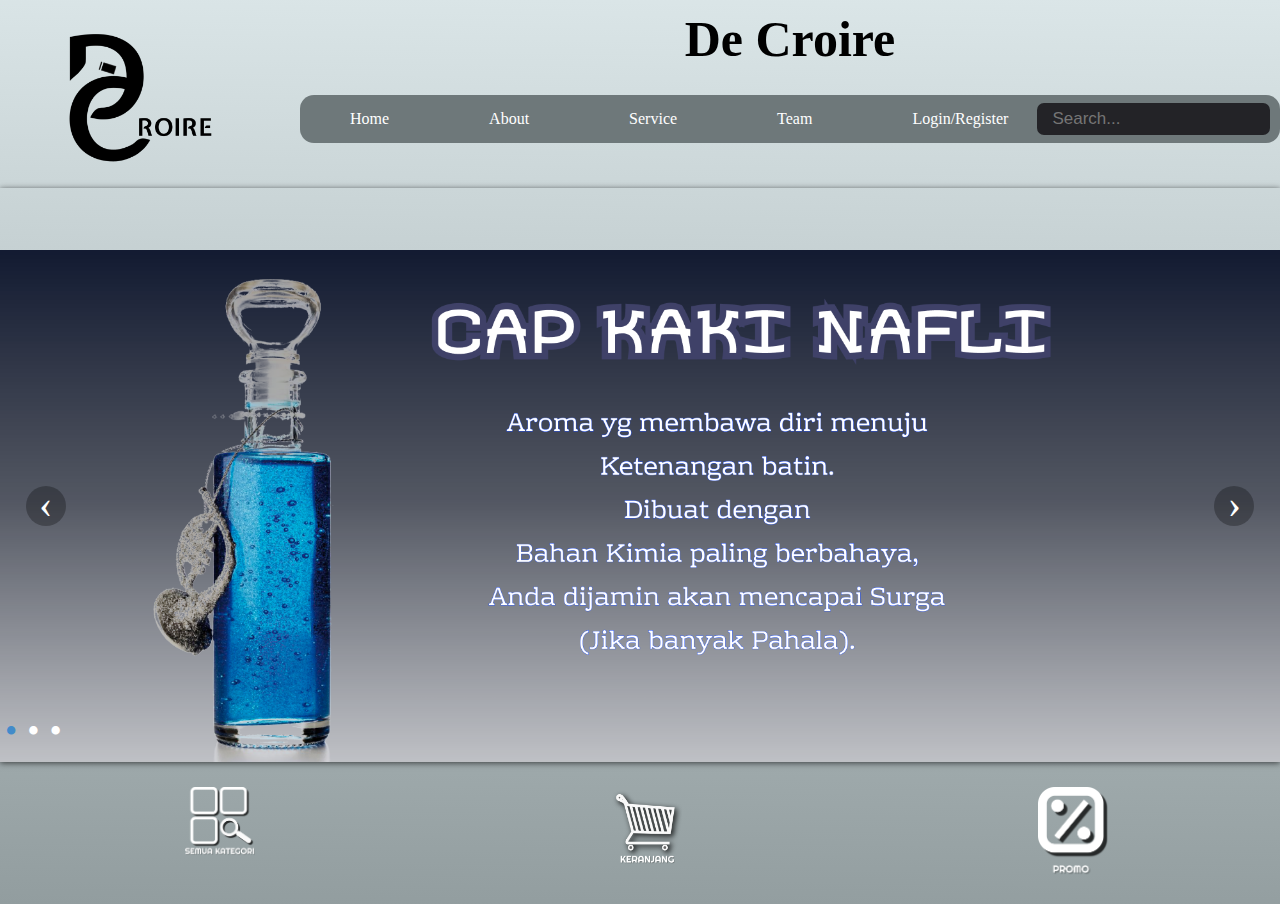
<file: index.html>
<!DOCTYPE html>
<head>
  <meta charset="UTF-8" />
  <meta http-equiv="X-UA-Compatible" content="IE=edge" />
  <meta name="viewport" content="width=device-width, initial-scale=1.0" />
  <link rel="icon" type="image/x-icon" href="" />
  <link rel="stylesheet" href="mainpage.css" />
</head>
<body>
  <div class="header">
    <a href="index.html"><img src="img/Logo.png" /></a>
    <h6>De Croire</h6>
  </div>
  <ul>
    <li><a href="index.html">Home</a></li>
    <li><a href="wip.html">About</a></li>
    <li><a href="wip.html">Service</a></li>
    <li><a href="wip.html">Team</a></li>
    <li><a href="login.html">Login/Register</a></li>
    <input type="text" placeholder="  Search..." />
  </ul>
  <div class="carousel">
    <div class="carousel-inner">
      <input
        class="carousel-open"
        type="radio"
        id="carousel-1"
        name="carousel"
        aria-hidden="true"
        hidden=""
        checked="checked"
      />
      <div class="carousel-item">
        <img src="img/slide1.png" />
      </div>
      <input
        class="carousel-open"
        type="radio"
        id="carousel-2"
        name="carousel"
        aria-hidden="true"
        hidden=""
      />
      <div class="carousel-item">
        <img src="img/slide2.png" />
      </div>
      <input
        class="carousel-open"
        type="radio"
        id="carousel-3"
        name="carousel"
        aria-hidden="true"
        hidden=""
      />
      <div class="carousel-item">
        <img src="img/slide3.png" />
      </div>
      <label for="carousel-3" class="carousel-control prev control-1">‹</label>
      <label for="carousel-2" class="carousel-control next control-1">›</label>
      <label for="carousel-1" class="carousel-control prev control-2">‹</label>
      <label for="carousel-3" class="carousel-control next control-2">›</label>
      <label for="carousel-2" class="carousel-control prev control-3">‹</label>
      <label for="carousel-1" class="carousel-control next control-3">›</label>
      <ol class="carousel-indicators">
        <li>
          <label for="carousel-1" class="carousel-bullet">•</label>
        </li>
        <li>
          <label for="carousel-2" class="carousel-bullet">•</label>
        </li>
        <li>
          <label for="carousel-3" class="carousel-bullet">•</label>
        </li>
      </ol>
    </div>
  </div>
  <div class="click">
      <div class="asw"><a href="wip.html"><img src="img/category.png" alt="category" /></a></div>
      <div class="asw"><a href="wip.html"><img src="img/cart.png" alt="cart" /></a></div>
      <div class="asw"><a href="wip.html"><img src="img/discount.png" alt="discount" /></a></div>
  </div>
</body>
</file>
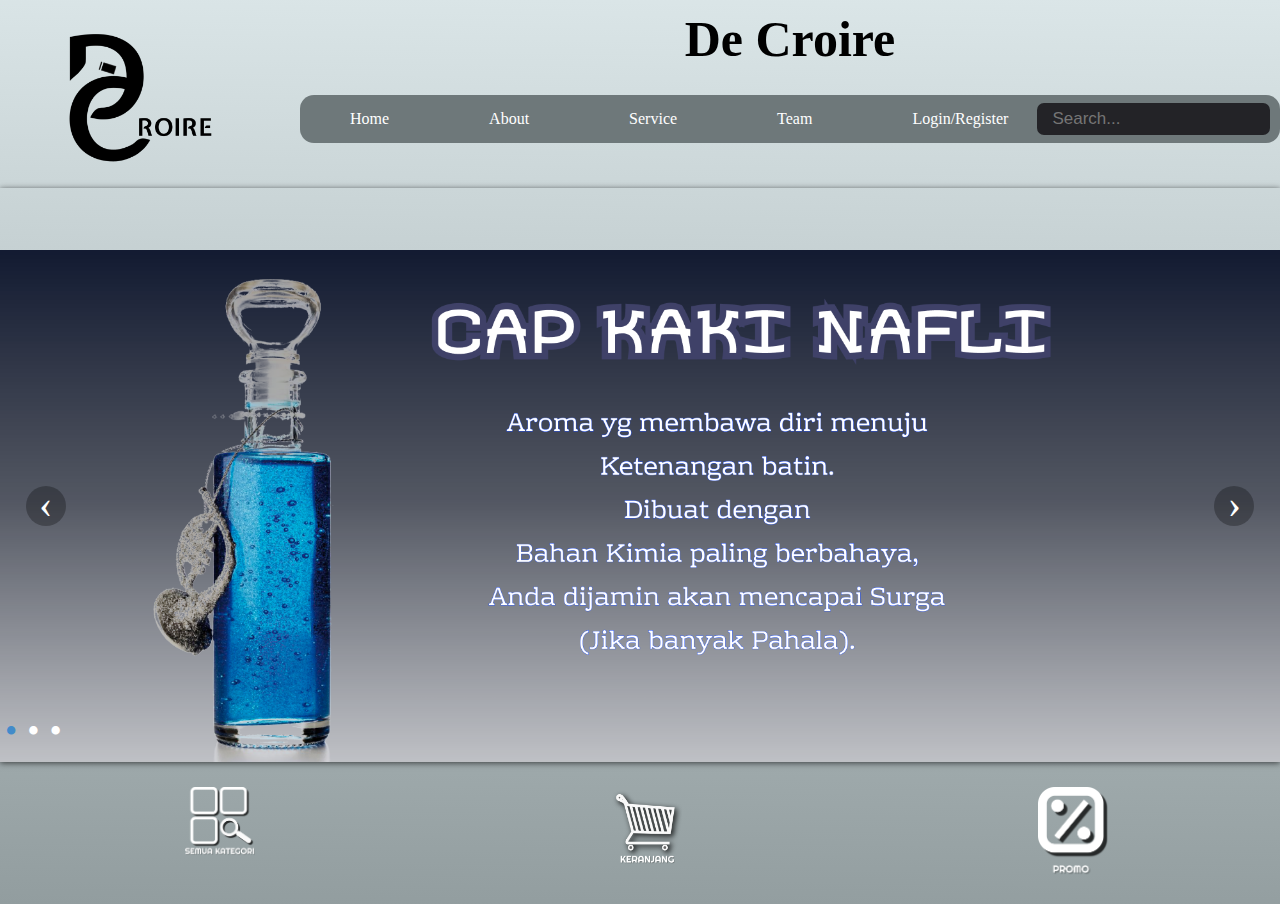
<file: D'e Croire Project/index.html>
<!DOCTYPE html>
<head>
  <meta charset="UTF-8" />
  <meta http-equiv="X-UA-Compatible" content="IE=edge" />
  <meta name="viewport" content="width={screenWidth}" />
  <link rel="icon" type="image/x-icon" href="" />
  <link rel="stylesheet" href="mainpage.css" />
</head>
<body>
  <div class="header">
    <a href="index.html"><img src="img/Logo.png" /></a>
    <h6>De Croire</h6>
  </div>
  <ul>
    <li><a href="index.html">Home</a></li>
    <li><a href="wip.html">About</a></li>
    <li><a href="wip.html">Service</a></li>
    <li><a href="wip.html">Team</a></li>
    <li><a href="login.html">Login/Register</a></li>
    <input type="text" placeholder="  Search..." />
  </ul>
  <div class="carousel">
    <div class="carousel-inner">
      <input
        class="carousel-open"
        type="radio"
        id="carousel-1"
        name="carousel"
        aria-hidden="true"
        hidden=""
        checked="checked"
      />
      <div class="carousel-item">
        <img src="img/slide1.png" />
      </div>
      <input
        class="carousel-open"
        type="radio"
        id="carousel-2"
        name="carousel"
        aria-hidden="true"
        hidden=""
      />
      <div class="carousel-item">
        <img src="img/slide2.png" />
      </div>
      <input
        class="carousel-open"
        type="radio"
        id="carousel-3"
        name="carousel"
        aria-hidden="true"
        hidden=""
      />
      <div class="carousel-item">
        <img src="img/slide3.png" />
      </div>
      <label for="carousel-3" class="carousel-control prev control-1">‹</label>
      <label for="carousel-2" class="carousel-control next control-1">›</label>
      <label for="carousel-1" class="carousel-control prev control-2">‹</label>
      <label for="carousel-3" class="carousel-control next control-2">›</label>
      <label for="carousel-2" class="carousel-control prev control-3">‹</label>
      <label for="carousel-1" class="carousel-control next control-3">›</label>
      <ol class="carousel-indicators">
        <li>
          <label for="carousel-1" class="carousel-bullet">•</label>
        </li>
        <li>
          <label for="carousel-2" class="carousel-bullet">•</label>
        </li>
        <li>
          <label for="carousel-3" class="carousel-bullet">•</label>
        </li>
      </ol>
    </div>
  </div>
  <div class="click">
      <div class="asw"><a href="wip.html"><img src="img/category.png" alt="category" /></a></div>
      <div class="asw"><a href="wip.html"><img src="img/cart.png" alt="cart" /></a></div>
      <div class="asw"><a href="wip.html"><img src="img/discount.png" alt="discount" /></a></div>
  </div>
</body>
</file>
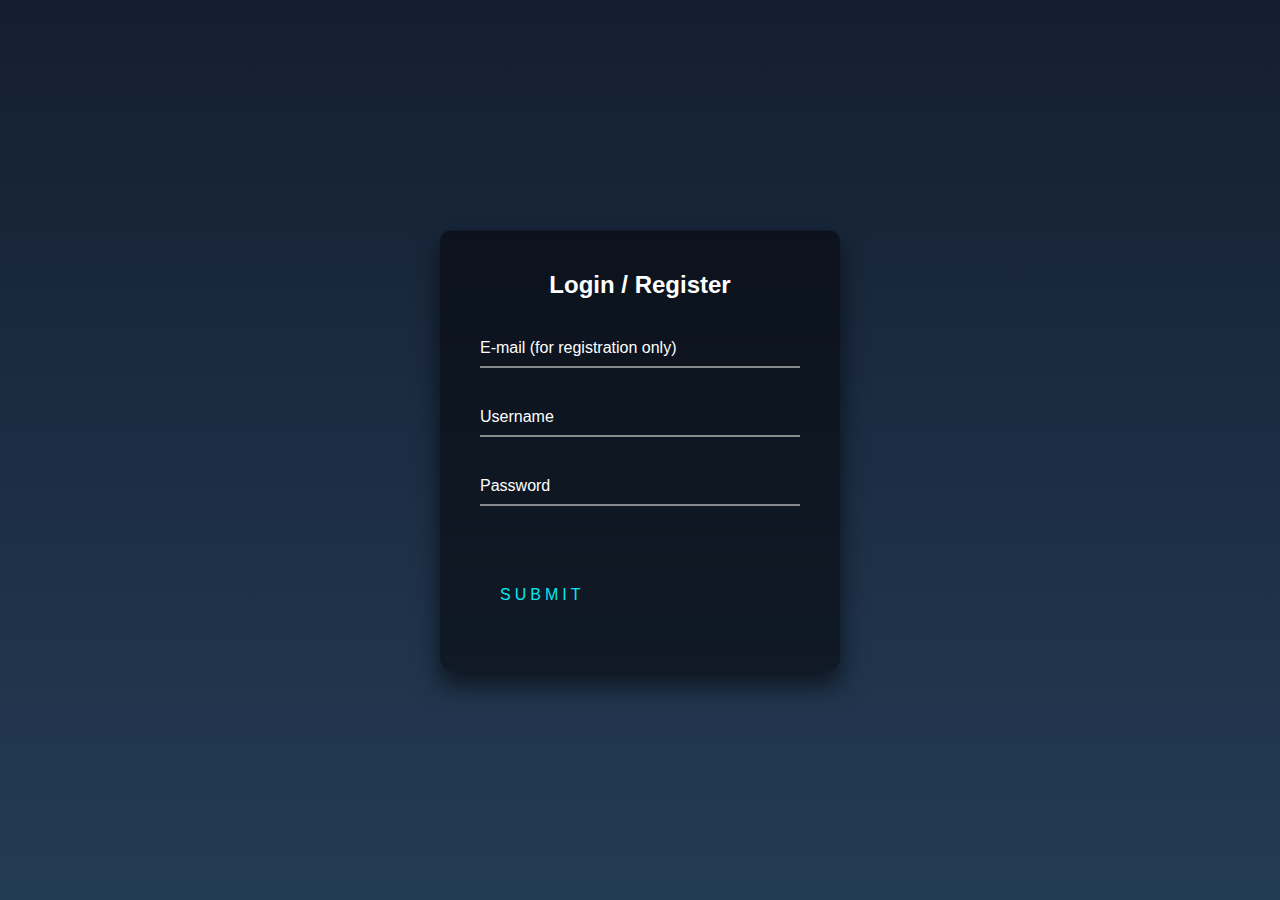
<file: login.html>
<html>
<head>
    <meta charset="UTF-8" />
    <meta http-equiv="X-UA-Compatible" content="IE=edge" />
    <meta name="viewport" content="width=device-width, initial-scale=1.0" />
    <link rel="icon" type="image/x-icon" href="" />
    <link rel="stylesheet" href="login.css" />
</head>
<body>
    <div class="login-box">
        <h2>Login / Register</h2>
        <form>
          <div class="user-box">
            <input type="text" name="" required="">
            <label>E-mail (for registration only)</label>
          </div>
          <div class="user-box">
            <input type="text" name="" required="">
            <label>Username</label>
          </div>
          <div class="user-box">
            <input type="password" name="" required="">
            <label>Password</label>
          </div>
          <a href="#">
            <span></span>
            <span></span>
            <span></span>
            <span></span>
            Submit
          </a>
        </form>
      </div>
</body>
</html>
</file>
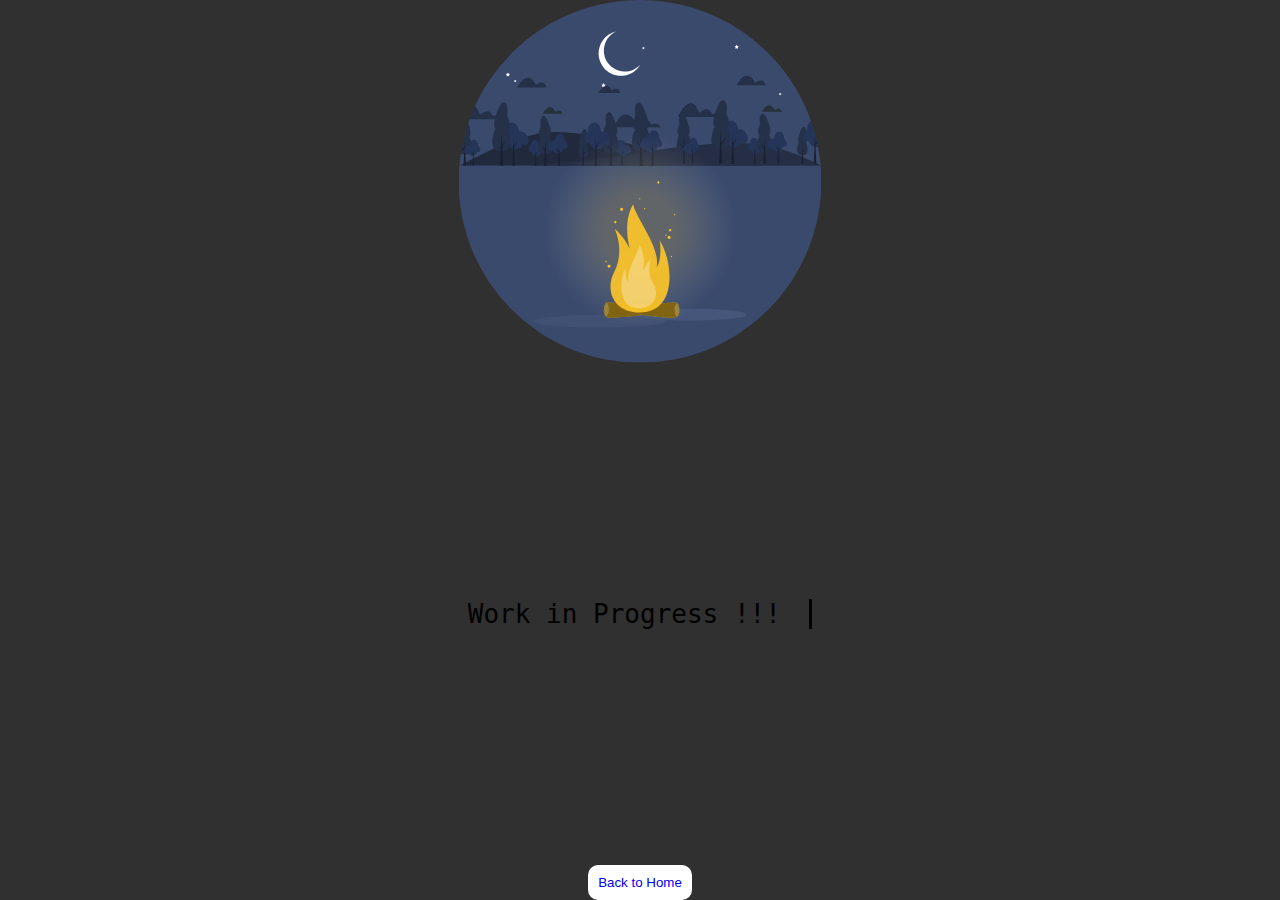
<file: wip.html>
<!DOCTYPE html>
<head>
  <meta charset="UTF-8" />
  <meta http-equiv="X-UA-Compatible" content="IE=edge" />
  <meta name="viewport" content="width=device-width, initial-scale=1.0" />
  <link rel="icon" type="image/x-icon" href="" />
  <link rel="stylesheet" href="data.css" />
</head>
<body>
    <svg
      width="650"
      height="650"
      viewBox="0 0 650 650"
      fill="none"
      xmlns="http://www.w3.org/2000/svg"
    >
      <g id="Mask group">
        <mask
          id="mask0_11_2760"
          style="mask-type: alpha"
          maskUnits="userSpaceOnUse"
          x="0"
          y="0"
          width="650"
          height="650"
        >
          <rect id="mask" width="650" height="650" rx="325" fill="#3A4A6D" />
        </mask>
        <g mask="url(#mask0_11_2760)">
          <g id="background">
            <rect id="background_2" width="650" height="650" fill="#3A4A6D" />
          </g>
          <g id="Shadow">
            <path
              id="Vector"
              d="M251.964 587.023C317.784 587.023 371.141 582.005 371.141 575.813C371.141 569.622 317.784 564.603 251.964 564.603C186.145 564.603 132.787 569.622 132.787 575.813C132.787 582.005 186.145 587.023 251.964 587.023Z"
              fill="#415173"
            />
            <path
              id="Vector_2"
              d="M415.489 574.231C471.158 574.231 516.286 569.574 516.286 563.83C516.286 558.086 471.158 553.429 415.489 553.429C359.821 553.429 314.693 558.086 314.693 563.83C314.693 569.574 359.821 574.231 415.489 574.231Z"
              fill="#45567A"
            />
          </g>
          <g id="Meteor">
            <path
              id="meteor1"
              d="M643 131.277L731.846 111.338"
              stroke="url(#paint0_linear_11_2760)"
              stroke-width="0.6"
              stroke-linecap="round"
            />
            <path
              id="meteor2"
              d="M546.21 56.5839L635.056 36.644"
              stroke="url(#paint1_linear_11_2760)"
              stroke-width="0.6"
              stroke-linecap="round"
            />
          </g>
          <g id="background-complete">
            <path
              id="Vector_3"
              d="M2.28723 296.737C2.28723 296.737 106.665 236.737 171.389 236.737C249.123 236.737 324.703 263.477 353.294 272.303C428.557 295.494 574.288 296.737 574.288 296.737H2.28723Z"
              fill="#21293D"
            />
            <path
              id="Vector_4"
              d="M650 297.143C650 297.143 580.79 256.286 502.612 256.286C448.031 256.286 369.708 264.742 295.95 278.614C267.853 283.885 121.643 297.143 121.643 297.143H650Z"
              fill="#252E45"
            />
            <path
              id="Vector_5"
              d="M329.231 240.963L330.433 243.394L333.126 243.781L331.179 245.673L331.635 248.353L329.231 247.082L326.842 248.353L327.298 245.673L325.35 243.781L328.03 243.394L329.231 240.963Z"
              fill="white"
            />
            <path
              id="Vector_6"
              d="M498.266 80.1215L499.468 82.5524L502.147 82.9391L500.2 84.8314L500.67 87.5109L498.266 86.2402L495.863 87.5109L496.319 84.8314L494.385 82.9391L497.065 82.5524L498.266 80.1215Z"
              fill="white"
            />
            <path
              id="Vector_7"
              d="M259.579 148.823L260.781 151.254L263.474 151.654L261.527 153.547L261.983 156.212L259.579 154.955L257.19 156.212L257.646 153.547L255.698 151.654L258.392 151.254L259.579 148.823Z"
              fill="white"
            />
            <path
              id="Vector_8"
              d="M88.3646 129.762L89.5663 132.193L92.2458 132.594L90.2983 134.486L90.7679 137.152L88.3646 135.895L85.9613 137.152L86.4171 134.486L84.4834 132.594L87.163 132.193L88.3646 129.762Z"
              fill="white"
            />
            <path
              id="Vector_9"
              d="M0.547596 52.0001L1.29345 53.5056L2.9509 53.7404L1.74925 54.9144L2.0393 56.5719L0.547596 55.7846L-0.930299 56.5719L-0.654061 54.9144L-1.85571 53.7404L-0.184449 53.5056L0.547596 52.0001Z"
              fill="white"
            />
            <path
              id="Vector_10"
              d="M101.39 142.801L102.136 144.293L103.793 144.541L102.592 145.715L102.882 147.359L101.39 146.585L99.9122 147.359L100.188 145.715L98.9868 144.541L100.658 144.293L101.39 142.801Z"
              fill="white"
            />
            <path
              id="Vector_11"
              d="M425.932 192.11L426.678 193.615L428.336 193.85L427.134 195.024L427.41 196.668L425.932 195.894L424.454 196.668L424.731 195.024L423.529 193.85L425.186 193.615L425.932 192.11Z"
              fill="white"
            />
            <path
              id="Vector_12"
              d="M331.096 83.8093L331.828 85.3148L333.485 85.5496L332.297 86.7236L332.574 88.3811L331.096 87.5938L329.604 88.3811L329.894 86.7236L328.692 85.5496L330.35 85.3148L331.096 83.8093Z"
              fill="white"
            />
            <path
              id="Vector_13"
              d="M576.096 166.088L576.828 167.594L578.499 167.842L577.297 169.002L577.574 170.66L576.096 169.873L574.604 170.66L574.894 169.002L573.692 167.842L575.35 167.594L576.096 166.088Z"
              fill="white"
            />
            <path
              id="Vector_14"
              d="M325.849 115.729C322.529 121.523 317.817 126.398 312.139 129.913C306.461 133.428 299.997 135.473 293.33 135.862C286.663 136.251 280.005 134.973 273.957 132.142C267.909 129.311 262.661 125.018 258.689 119.649C254.717 114.281 252.146 108.007 251.208 101.396C250.27 94.7841 250.994 88.0429 253.316 81.7816C255.637 75.5203 259.483 69.9364 264.505 65.5348C269.527 61.1331 275.567 58.0526 282.079 56.5718C277.006 58.9095 272.519 62.3483 268.943 66.6381C265.367 70.9279 262.791 75.9608 261.405 81.3708C260.018 86.7809 259.854 92.432 260.925 97.9132C261.997 103.394 264.276 108.568 267.598 113.058C270.92 117.547 275.201 121.24 280.129 123.868C285.057 126.495 290.509 127.991 296.088 128.247C301.667 128.503 307.233 127.512 312.381 125.347C317.53 123.181 322.13 119.896 325.849 115.729V115.729Z"
              fill="white"
            />
            <g id="trees-2">
              <path
                id="Vector_15"
                d="M362.892 228.002H278.278C278.278 228.002 286.67 205.092 299.578 205.092C312.485 205.092 316.54 220.902 316.54 220.902C316.54 220.902 325.251 212.315 332.404 212.315C339.557 212.315 345.78 223.665 345.78 223.665C345.78 223.665 355.881 217.565 362.892 228.002Z"
                fill="#253049"
              />
              <path
                id="Vector_16"
                d="M289.008 166.724H249.471C249.471 166.724 258.324 153.923 265.265 153.923C272.205 153.923 274.286 162.457 274.286 162.457C274.286 162.457 279.199 158.473 283.749 159.19C288.299 159.907 289.008 166.724 289.008 166.724Z"
                fill="#253049"
              />
              <path
                id="Vector_17"
                d="M77.0919 213.564H0.0731201C0.0731201 213.564 10.6256 190.006 21.904 188.537C33.1823 187.067 38.5825 206.03 38.5825 206.03C38.5825 206.03 45.8595 199.328 51.5872 199.328C57.3149 199.328 61.7236 208.181 61.7236 208.181C61.7236 208.181 73.1701 202.108 77.0919 213.564Z"
                fill="#253049"
              />
              <path
                id="Vector_18"
                d="M156.979 156.605H104.961C104.961 156.605 113.893 139.537 123.551 139.289C133.21 139.041 138.344 152.205 138.344 152.205C138.344 152.205 153.465 140.086 156.979 156.605Z"
                fill="#253049"
              />
              <path
                id="Vector_19"
                d="M185.979 203.826H150.86C150.86 203.826 156.898 192.317 163.44 192.149C169.982 191.981 173.426 200.86 173.426 200.86C173.426 200.86 183.606 192.662 185.979 203.826Z"
                fill="#263238"
              />
              <path
                id="Vector_20"
                d="M143.982 260.368C143.982 260.368 148.931 258.411 152.835 265.237C156.845 272.239 151.799 276.843 147.807 274.089C147.807 274.089 144.664 280.676 138.387 279.1C132.111 277.524 131.101 272.505 131.101 272.505C131.101 272.505 125.542 272.894 125.383 268.734C125.223 264.573 129.313 260.899 129.313 260.899C129.313 260.899 129.561 250.55 136.307 250.639C143.053 250.727 143.982 260.368 143.982 260.368Z"
                fill="#253559"
              />
              <path
                id="Vector_21"
                d="M139.362 297.036L137.981 266.238L136.538 297.036H139.362Z"
                fill="#1A2132"
              />
              <path
                id="Vector_22"
                d="M138.387 277.817L142.725 269.177L137.679 276.462L138.387 277.817Z"
                fill="#1A2132"
              />
              <path
                id="Vector_23"
                d="M298.915 260.368C298.915 260.368 303.855 258.411 307.768 265.237C311.787 272.239 306.741 276.843 302.748 274.089C302.748 274.089 299.597 280.676 293.329 279.1C287.061 277.524 286.043 272.505 286.043 272.505C286.043 272.505 280.475 272.894 280.324 268.734C280.174 264.573 284.255 260.899 284.255 260.899C284.255 260.899 284.503 250.55 291.248 250.639C297.994 250.727 298.915 260.368 298.915 260.368Z"
                fill="#253559"
              />
              <path
                id="Vector_24"
                d="M294.295 297.036L292.914 266.238L291.471 297.036H294.295Z"
                fill="#1A2132"
              />
              <path
                id="Vector_25"
                d="M293.32 277.817L297.658 269.177L292.612 276.462L293.32 277.817Z"
                fill="#1A2132"
              />
              <path
                id="Vector_26"
                d="M146.752 245.575C146.752 245.575 132.827 276.506 155.561 276.56C178.295 276.613 163.599 244.548 163.599 244.548C163.599 244.548 168.858 242.238 162.776 224.966C156.694 207.694 153.923 207.694 151.427 207.694C148.222 207.694 145.23 215.157 147.407 226.639C147.407 226.639 139.396 240.936 146.752 245.575Z"
                fill="#253049"
              />
              <path
                id="Vector_27"
                d="M157.552 297.054L155.419 250.444L153.17 297.054H157.552Z"
                fill="#1A2132"
              />
              <path
                id="Vector_28"
                d="M156.289 269.982L148.038 260.324L154.51 271.257L156.289 269.982Z"
                fill="#1A2132"
              />
              <path
                id="Vector_29"
                d="M263.714 241.715C263.714 241.715 248.744 274.966 273.187 274.993C297.629 275.019 281.827 240.6 281.827 240.6C281.827 240.6 287.484 238.112 280.942 219.548C274.4 200.984 271.469 200.957 268.743 200.957C265.299 200.957 262.085 208.987 264.423 221.319C264.423 221.345 255.844 236.722 263.714 241.715Z"
                fill="#253049"
              />
              <path
                id="Vector_30"
                d="M275.332 297.054L273.03 246.938L270.622 297.054H275.332Z"
                fill="#1A2132"
              />
              <path
                id="Vector_31"
                d="M273.967 267.954L265.097 257.561L272.046 269.318L273.967 267.954Z"
                fill="#1A2132"
              />
              <path
                id="Vector_32"
                d="M2.35817 245.575C2.35817 245.575 -11.5672 276.506 11.2109 276.56C33.989 276.613 19.2049 244.548 19.2049 244.548C19.2049 244.548 24.4634 242.238 18.3816 224.966C12.2998 207.694 9.52888 207.694 7.03241 207.694C3.82773 207.694 0.835507 215.157 3.01328 226.639C3.01328 226.639 -4.99844 240.936 2.35817 245.575Z"
                fill="#253049"
              />
              <path
                id="Vector_33"
                d="M13.1674 297.054L11.0251 250.444L8.77649 297.054H13.1674Z"
                fill="#1A2132"
              />
              <path
                id="Vector_34"
                d="M11.8916 269.982L3.64087 260.324L10.1034 271.257L11.8916 269.982Z"
                fill="#1A2132"
              />
              <path
                id="Vector_35"
                d="M315.972 231.729C315.972 231.729 298.266 270.974 327.144 271.009C356.021 271.044 337.342 230.384 337.342 230.384C337.342 230.384 344.026 227.454 336.297 205.543C328.569 183.633 325.116 183.624 321.903 183.624C317.831 183.624 314.042 193.096 316.795 207.659C316.795 207.685 306.623 225.842 315.972 231.729Z"
                fill="#253049"
              />
              <path
                id="Vector_36"
                d="M329.678 297.054L326.96 237.891L324.118 297.045L329.678 297.054Z"
                fill="#1A2132"
              />
              <path
                id="Vector_37"
                d="M328.068 262.696L317.595 250.435L325.801 264.316L328.068 262.696Z"
                fill="#1A2132"
              />
              <path
                id="Vector_38"
                d="M108.501 235.943C108.501 235.943 116.734 232.685 123.249 244.061C129.933 255.72 121.532 263.387 114.875 258.81C114.875 258.81 109.643 269.77 99.1966 267.149C88.7503 264.529 87.0595 256.163 87.0595 256.163C87.0595 256.163 77.7906 256.809 77.5339 249.886C77.2772 242.963 84.1026 236.829 84.1026 236.829C84.1026 236.829 84.5187 219.592 95.744 219.734C106.969 219.876 108.501 235.943 108.501 235.943Z"
                fill="#253559"
              />
              <path
                id="Vector_39"
                d="M100.79 297.027L98.4973 245.725L96.0894 297.018L100.79 297.027Z"
                fill="#1A2132"
              />
              <path
                id="Vector_40"
                d="M99.1791 265.007L106.403 250.621L97.9928 262.758L99.1791 265.007Z"
                fill="#1A2132"
              />
              <path
                id="Vector_41"
                d="M20.2225 260.368C20.2225 260.368 15.2827 258.411 11.3698 265.237C7.35946 272.239 12.4055 276.843 16.3981 274.089C16.3981 274.089 19.5408 280.676 25.8086 279.1C32.0763 277.524 33.0943 272.505 33.0943 272.505C33.0943 272.505 38.6627 272.894 38.8132 268.734C38.9637 264.573 34.8826 260.899 34.8826 260.899C34.8826 260.899 34.6347 250.55 27.8978 250.639C21.1609 250.727 20.2225 260.368 20.2225 260.368Z"
                fill="#253559"
              />
              <path
                id="Vector_42"
                d="M24.8508 297.036L26.223 266.238L27.6749 297.036H24.8508Z"
                fill="#1A2132"
              />
              <path
                id="Vector_43"
                d="M25.8172 277.817L21.4882 269.177L26.5342 276.462L25.8172 277.817Z"
                fill="#1A2132"
              />
              <path
                id="Vector_44"
                d="M339.424 246.929C339.424 246.929 332.67 244.274 327.323 253.587C321.843 263.148 328.739 269.442 334.192 265.679C334.192 265.679 338.486 274.674 347.056 272.523C355.625 270.371 357.006 263.519 357.006 263.519C357.006 263.519 364.61 264.042 364.823 258.367C365.035 252.693 359.458 247.655 359.458 247.655C359.458 247.655 359.122 233.491 349.906 233.641C340.69 233.792 339.424 246.929 339.424 246.929Z"
                fill="#253559"
              />
              <path
                id="Vector_45"
                d="M345.747 297.027L347.633 254.959L349.598 297.027H345.747Z"
                fill="#1A2132"
              />
              <path
                id="Vector_46"
                d="M347.075 270.77L341.144 258.969L348.04 268.928L347.075 270.77Z"
                fill="#1A2132"
              />
              <path
                id="Vector_47"
                d="M87.7143 231.464C87.7143 231.464 105.42 270.717 76.5333 270.743C47.6468 270.77 66.3438 230.154 66.3438 230.154C66.3438 230.154 59.66 227.223 67.3795 205.304C75.0991 183.385 78.5694 183.385 81.7829 183.385C85.8463 183.385 89.6442 192.857 86.8821 207.42C86.8821 207.42 97.0539 225.577 87.7143 231.464Z"
                fill="#253049"
              />
              <path
                id="Vector_48"
                d="M74.0032 296.788L76.721 237.634L79.5716 296.788H74.0032Z"
                fill="#1A2132"
              />
              <path
                id="Vector_49"
                d="M75.6217 262.439L86.0856 250.178L77.8792 264.051L75.6217 262.439Z"
                fill="#1A2132"
              />
              <path
                id="Vector_50"
                d="M229.756 259.005C229.756 259.005 239.99 281.862 223.205 281.845C206.421 281.827 217.327 258.217 217.327 258.217C217.327 258.217 213.441 256.499 217.965 243.76C222.488 231.021 224.498 231.03 226.375 231.03C228.738 231.03 230.934 236.554 229.305 245.017C229.287 245.017 235.201 255.596 229.756 259.005Z"
                fill="#253049"
              />
              <path
                id="Vector_51"
                d="M221.7 296.991L223.356 262.581L224.941 297L221.7 296.991Z"
                fill="#1A2132"
              />
              <path
                id="Vector_52"
                d="M222.682 277.011L228.79 269.894L223.992 277.95L222.682 277.011Z"
                fill="#1A2132"
              />
              <path
                id="Vector_53"
                d="M172.56 251.701C172.56 251.701 166.487 249.302 161.671 257.694C156.74 266.308 162.946 271.965 167.868 268.583C167.868 268.583 171.737 276.684 179.448 274.78C187.158 272.877 188.398 266.68 188.398 266.68C188.398 266.68 195.241 267.158 195.436 262.041C195.63 256.924 190.602 252.401 190.602 252.401C190.602 252.401 190.292 239.67 182.006 239.777C173.72 239.883 172.56 251.701 172.56 251.701Z"
                fill="#253559"
              />
              <path
                id="Vector_54"
                d="M178.25 296.815L179.949 258.934L181.729 296.806L178.25 296.815Z"
                fill="#1A2132"
              />
              <path
                id="Vector_55"
                d="M179.428 273.125L174.116 262.546L180.472 271.487L179.428 273.125Z"
                fill="#1A2132"
              />
              <path
                id="Vector_56"
                d="M255.891 235.943C255.891 235.943 264.124 232.685 270.64 244.061C277.324 255.72 268.923 263.387 262.265 258.81C262.265 258.81 257.033 269.77 246.587 267.149C236.141 264.529 234.45 256.163 234.45 256.163C234.45 256.163 225.181 256.809 224.924 249.886C224.668 242.963 231.467 236.829 231.467 236.829C231.467 236.829 231.883 219.592 243.108 219.734C254.333 219.876 255.891 235.943 255.891 235.943Z"
                fill="#253559"
              />
              <path
                id="Vector_57"
                d="M248.189 297.027L245.888 245.725L243.489 297.018L248.189 297.027Z"
                fill="#1A2132"
              />
              <path
                id="Vector_58"
                d="M246.57 265.007L253.794 250.621L245.383 262.758L246.57 265.007Z"
                fill="#1A2132"
              />
            </g>
            <g id="tees-1">
              <path
                id="Vector_59"
                d="M681.792 163.01H642.256C642.256 163.01 651.109 150.208 658.049 150.208C664.99 150.208 667.07 158.743 667.07 158.743C667.07 158.743 671.983 154.759 676.534 155.476C681.084 156.193 681.792 163.01 681.792 163.01Z"
                fill="#253049"
              />
              <path
                id="Vector_60"
                d="M469.876 209.849H392.858C392.858 209.849 403.41 186.292 414.689 184.823C425.967 183.353 431.367 202.316 431.367 202.316C431.367 202.316 438.644 195.614 444.372 195.614C450.099 195.614 454.508 204.467 454.508 204.467C454.508 204.467 465.955 198.394 469.876 209.849Z"
                fill="#253049"
              />
              <path
                id="Vector_61"
                d="M549.764 152.891H497.745C497.745 152.891 506.678 135.823 516.336 135.575C525.994 135.327 531.129 148.491 531.129 148.491C531.129 148.491 546.249 136.372 549.764 152.891Z"
                fill="#253049"
              />
              <path
                id="Vector_62"
                d="M578.767 200.111H543.648C543.648 200.111 549.686 188.603 556.228 188.434C562.77 188.266 566.214 197.146 566.214 197.146C566.214 197.146 576.395 188.948 578.767 200.111Z"
                fill="#263238"
              />
              <path
                id="Vector_63"
                d="M536.767 256.654C536.767 256.654 541.715 254.697 545.619 261.523C549.63 268.525 544.584 273.129 540.591 270.375C540.591 270.375 537.448 276.962 531.172 275.386C524.895 273.81 523.886 268.791 523.886 268.791C523.886 268.791 518.326 269.18 518.167 265.019C518.008 260.859 522.098 257.185 522.098 257.185C522.098 257.185 522.346 246.836 529.091 246.924C535.837 247.013 536.767 256.654 536.767 256.654Z"
                fill="#253559"
              />
              <path
                id="Vector_64"
                d="M532.15 293.322L530.769 262.523L529.326 293.322H532.15Z"
                fill="#1A2132"
              />
              <path
                id="Vector_65"
                d="M531.175 274.102L535.513 265.462L530.467 272.748L531.175 274.102Z"
                fill="#1A2132"
              />
              <path
                id="Vector_66"
                d="M539.537 241.861C539.537 241.861 525.612 272.792 548.345 272.845C571.079 272.898 556.384 240.834 556.384 240.834C556.384 240.834 561.642 238.523 555.56 221.252C549.479 203.98 546.708 203.98 544.211 203.98C541.006 203.98 538.014 211.443 540.192 222.925C540.192 222.925 532.18 237.222 539.537 241.861Z"
                fill="#253049"
              />
              <path
                id="Vector_67"
                d="M550.337 293.339L548.203 246.73L545.955 293.339H550.337Z"
                fill="#1A2132"
              />
              <path
                id="Vector_68"
                d="M549.074 266.267L540.823 256.609L547.294 267.542L549.074 266.267Z"
                fill="#1A2132"
              />
              <path
                id="Vector_69"
                d="M656.499 238.001C656.499 238.001 641.529 271.252 665.971 271.278C690.414 271.305 674.611 236.886 674.611 236.886C674.611 236.886 680.268 234.398 673.726 215.834C667.184 197.27 664.254 197.243 661.527 197.243C658.083 197.243 654.87 205.272 657.207 217.604C657.207 217.631 648.629 233.008 656.499 238.001Z"
                fill="#253049"
              />
              <path
                id="Vector_70"
                d="M395.143 241.861C395.143 241.861 381.218 272.792 403.996 272.845C426.774 272.898 411.99 240.834 411.99 240.834C411.99 240.834 417.248 238.523 411.166 221.252C405.084 203.98 402.314 203.98 399.817 203.98C396.612 203.98 393.62 211.443 395.798 222.925C395.798 222.925 387.786 237.222 395.143 241.861Z"
                fill="#253049"
              />
              <path
                id="Vector_71"
                d="M405.952 293.339L403.81 246.73L401.561 293.339H405.952Z"
                fill="#1A2132"
              />
              <path
                id="Vector_72"
                d="M404.676 266.267L396.425 256.609L402.888 267.542L404.676 266.267Z"
                fill="#1A2132"
              />
              <path
                id="Vector_73"
                d="M501.285 232.229C501.285 232.229 509.518 228.971 516.034 240.347C522.718 252.006 514.317 259.672 507.659 255.096C507.659 255.096 502.427 266.055 491.981 263.435C481.535 260.814 479.844 252.449 479.844 252.449C479.844 252.449 470.575 253.095 470.318 246.172C470.062 239.249 476.887 233.114 476.887 233.114C476.887 233.114 477.303 215.878 488.529 216.02C499.754 216.161 501.285 232.229 501.285 232.229Z"
                fill="#253559"
              />
              <path
                id="Vector_74"
                d="M493.575 293.313L491.282 242.011L488.874 293.304L493.575 293.313Z"
                fill="#1A2132"
              />
              <path
                id="Vector_75"
                d="M491.964 261.292L499.187 246.907L490.777 259.044L491.964 261.292Z"
                fill="#1A2132"
              />
              <path
                id="Vector_76"
                d="M413.007 256.654C413.007 256.654 408.067 254.697 404.154 261.523C400.144 268.525 405.19 273.129 409.183 270.375C409.183 270.375 412.325 276.962 418.593 275.386C424.861 273.81 425.879 268.791 425.879 268.791C425.879 268.791 431.447 269.18 431.598 265.019C431.748 260.859 427.667 257.185 427.667 257.185C427.667 257.185 427.419 246.836 420.682 246.924C413.945 247.013 413.007 256.654 413.007 256.654Z"
                fill="#253559"
              />
              <path
                id="Vector_77"
                d="M417.639 293.322L419.011 262.523L420.463 293.322H417.639Z"
                fill="#1A2132"
              />
              <path
                id="Vector_78"
                d="M418.602 274.102L414.273 265.462L419.319 272.748L418.602 274.102Z"
                fill="#1A2132"
              />
              <path
                id="Vector_79"
                d="M480.499 227.75C480.499 227.75 498.204 267.003 469.318 267.029C440.431 267.056 459.128 226.439 459.128 226.439C459.128 226.439 452.444 223.509 460.164 201.59C467.884 179.67 471.354 179.67 474.567 179.67C478.631 179.67 482.429 189.143 479.667 203.705C479.667 203.705 489.838 221.862 480.499 227.75Z"
                fill="#253049"
              />
              <path
                id="Vector_80"
                d="M466.788 293.074L469.506 233.92L472.356 293.074H466.788Z"
                fill="#1A2132"
              />
              <path
                id="Vector_81"
                d="M468.406 258.725L478.87 246.464L470.664 260.336L468.406 258.725Z"
                fill="#1A2132"
              />
              <path
                id="Vector_82"
                d="M622.545 255.29C622.545 255.29 632.778 278.148 615.994 278.13C599.209 278.113 610.115 254.502 610.115 254.502C610.115 254.502 606.229 252.785 610.753 240.046C615.277 227.307 617.286 227.316 619.163 227.316C621.527 227.316 623.722 232.84 622.093 241.303C622.075 241.303 627.989 251.882 622.545 255.29Z"
                fill="#253049"
              />
              <path
                id="Vector_83"
                d="M614.485 293.277L616.14 258.867L617.725 293.286L614.485 293.277Z"
                fill="#1A2132"
              />
              <path
                id="Vector_84"
                d="M615.466 273.297L621.575 266.179L616.776 274.235L615.466 273.297Z"
                fill="#1A2132"
              />
              <path
                id="Vector_85"
                d="M565.348 247.987C565.348 247.987 559.275 245.588 554.459 253.98C549.528 262.594 555.734 268.251 560.656 264.869C560.656 264.869 564.525 272.969 572.236 271.066C579.946 269.163 581.186 262.966 581.186 262.966C581.186 262.966 588.029 263.444 588.224 258.327C588.418 253.21 583.39 248.686 583.39 248.686C583.39 248.686 583.08 235.956 574.794 236.062C566.508 236.169 565.348 247.987 565.348 247.987Z"
                fill="#253559"
              />
              <path
                id="Vector_86"
                d="M571.034 293.1L572.734 255.219L574.513 293.091L571.034 293.1Z"
                fill="#1A2132"
              />
              <path
                id="Vector_87"
                d="M572.212 269.41L566.9 258.831L573.257 267.772L572.212 269.41Z"
                fill="#1A2132"
              />
              <path
                id="Vector_88"
                d="M648.672 232.229C648.672 232.229 656.905 228.971 663.421 240.347C670.105 252.006 661.703 259.672 655.046 255.096C655.046 255.096 649.814 266.055 639.368 263.435C628.922 260.814 627.231 252.449 627.231 252.449C627.231 252.449 617.962 253.095 617.705 246.172C617.449 239.249 624.247 233.114 624.247 233.114C624.247 233.114 624.664 215.878 635.889 216.02C647.114 216.161 648.672 232.229 648.672 232.229Z"
                fill="#253559"
              />
              <path
                id="Vector_89"
                d="M640.978 293.313L638.676 242.011L636.277 293.304L640.978 293.313Z"
                fill="#1A2132"
              />
              <path
                id="Vector_90"
                d="M639.351 261.292L646.574 246.907L638.164 259.044L639.351 261.292Z"
                fill="#1A2132"
              />
            </g>
          </g>
          <g id="Bonfire">
            <path
              id="Vector_91"
              opacity="0.2"
              d="M324.999 603.571C430.643 603.571 516.285 517.93 516.285 412.285C516.285 306.641 430.643 221 324.999 221C219.355 221 133.714 306.641 133.714 412.285C133.714 517.93 219.355 603.571 324.999 603.571Z"
              fill="url(#paint2_radial_11_2760)"
            />
            <path
              id="Vector_92"
              d="M332.464 549.095C332.464 549.095 268.253 539.696 264.494 542.17C260.734 544.643 257.073 563.343 264.494 567.894C271.914 572.445 330.98 564.233 330.98 564.233C332.96 562.282 334.193 559.699 334.464 556.933C334.736 554.167 334.028 551.393 332.464 549.095V549.095Z"
              fill="#FFC727"
            />
            <path
              id="Vector_93"
              opacity="0.49"
              d="M332.464 549.095C332.464 549.095 268.253 539.696 264.494 542.17C260.734 544.643 257.073 563.343 264.494 567.894C271.914 572.445 330.98 564.233 330.98 564.233C332.96 562.282 334.193 559.699 334.464 556.933C334.736 554.167 334.028 551.393 332.464 549.095V549.095Z"
              fill="black"
            />
            <path
              id="Vector_94"
              opacity="0.2"
              d="M264.791 542.96C266.671 542.465 269.837 548.896 269.144 556.02C268.451 563.143 265.879 567.398 264.791 567.299C263.702 567.2 260.141 563.143 260.734 554.338C261.229 548.005 263.109 543.257 264.791 542.96Z"
              fill="white"
            />
            <g id="Group" opacity="0.2">
              <path
                id="Vector_95"
                opacity="0.2"
                d="M271.519 544.741C275.209 544.493 278.911 544.493 282.6 544.741L288.141 545.236L290.911 545.73C291.778 546.022 292.673 546.221 293.582 546.324C297.152 546.92 300.752 547.317 304.366 547.511L315.447 548.501C311.756 548.696 308.058 548.696 304.366 548.501C300.625 548.532 296.886 548.268 293.186 547.709C292.272 547.584 291.375 547.351 290.515 547.017L287.844 546.522L282.501 545.73L271.519 544.741Z"
                fill="black"
              />
              <path
                id="Vector_96"
                opacity="0.2"
                d="M278.741 548.6L286.558 549.886C289.13 550.381 291.702 550.974 294.176 551.271C296.746 551.42 299.323 551.42 301.893 551.271H309.709C307.17 551.95 304.593 552.479 301.992 552.854C299.329 553.154 296.641 553.154 293.978 552.854C291.371 552.423 288.793 551.829 286.261 551.073C283.696 550.44 281.182 549.613 278.741 548.6V548.6Z"
                fill="black"
              />
              <path
                id="Vector_97"
                opacity="0.2"
                d="M310.304 554.141C313.677 551.646 317.694 550.17 321.879 549.886C324.014 549.756 326.149 550.129 328.113 550.974C329.199 551.375 330.181 552.018 330.982 552.854C331.411 553.313 331.747 553.851 331.971 554.437C332.026 554.665 332.026 554.902 331.971 555.13C331.971 555.13 331.971 555.13 331.971 555.13C331.822 555.427 331.621 555.695 331.377 555.921C329.812 557.545 327.765 558.62 325.54 558.988C324.438 559.282 323.278 559.282 322.176 558.988L319.01 558.494C318.12 557.801 317.13 557.307 316.636 556.02C316.54 555.837 316.491 555.633 316.491 555.427C316.491 555.22 316.54 555.017 316.636 554.833C316.711 554.669 316.821 554.522 316.957 554.402C317.094 554.283 317.254 554.194 317.427 554.141H319.01C320.06 553.99 321.126 553.99 322.176 554.141C323.203 554.212 324.193 554.553 325.045 555.13C323.152 554.489 321.101 554.489 319.208 555.13H317.823C317.823 555.13 317.823 555.13 317.823 555.724C317.823 556.317 319.01 556.911 319.802 557.307C320.655 557.754 321.55 558.118 322.473 558.395C323.347 558.64 324.271 558.64 325.144 558.395C326.982 557.984 328.663 557.057 329.992 555.724C329.842 555.398 329.641 555.097 329.399 554.833C328.768 554.141 327.991 553.6 327.123 553.25C325.368 552.507 323.488 552.104 321.583 552.063C319.576 552.033 317.575 552.3 315.646 552.854C313.832 553.131 312.045 553.562 310.304 554.141V554.141Z"
                fill="black"
              />
              <path
                id="Vector_98"
                opacity="0.2"
                d="M331.673 560.373C329.17 561.686 326.459 562.556 323.659 562.946C322.245 563.094 320.819 563.094 319.405 562.946C317.952 562.735 316.526 562.37 315.15 561.857C312.574 560.858 310.091 559.633 307.73 558.197C305.293 556.955 302.696 556.056 300.013 555.525C302.831 555.322 305.656 555.833 308.225 557.009C310.896 557.999 313.271 559.285 315.744 560.176C318.236 561.127 320.895 561.564 323.56 561.461C326.295 561.38 329.014 561.016 331.673 560.373V560.373Z"
                fill="black"
              />
              <path
                id="Vector_99"
                opacity="0.2"
                d="M269.54 565.815H279.434C282.729 566.022 286.033 566.022 289.328 565.815C292.591 565.229 295.912 565.03 299.222 565.222C302.487 565.222 305.751 565.816 309.115 566.31H299.222C295.905 566.341 292.596 566.639 289.328 567.201C286.041 567.581 282.721 567.581 279.434 567.201C276.111 566.936 272.808 566.474 269.54 565.815V565.815Z"
                fill="black"
              />
              <path
                id="Vector_100"
                opacity="0.2"
                d="M313.665 563.738L305.453 561.759L301.298 560.967C299.99 560.721 298.648 560.721 297.34 560.967L289.03 562.649L284.775 563.144C283.301 563.386 281.797 563.386 280.323 563.144C278.913 562.84 277.525 562.444 276.168 561.957C274.697 561.452 273.348 560.643 272.21 559.582C271.954 559.183 271.754 558.75 271.617 558.296C271.418 557.787 271.418 557.222 271.617 556.713C272.076 555.934 272.822 555.366 273.694 555.13C275.092 554.628 276.563 554.36 278.048 554.338C279.497 554.24 280.951 554.24 282.401 554.338C283.88 554.514 285.3 555.021 286.556 555.823C286.76 555.935 286.937 556.09 287.073 556.278C287.21 556.466 287.304 556.682 287.348 556.911C287.348 557.603 286.655 557.801 286.358 557.999H284.281C282.866 558.146 281.441 558.146 280.026 557.999L284.182 557.504C285.369 557.504 287.546 556.614 286.062 556.02C284.875 555.383 283.55 555.043 282.203 555.031C280.855 554.882 279.495 554.882 278.146 555.031C276.8 555.132 275.471 555.398 274.189 555.823C273.694 555.823 273.2 556.416 273.101 556.713C272.98 556.869 272.915 557.06 272.915 557.257C272.915 557.454 272.98 557.645 273.101 557.801C274.048 558.623 275.162 559.231 276.366 559.582C277.656 560.069 278.978 560.466 280.323 560.77C283.013 561.159 285.746 561.159 288.436 560.77C291.206 560.77 293.878 559.78 296.747 559.483H298.923C299.648 559.429 300.376 559.429 301.1 559.483L305.255 560.571C308.323 561.759 310.994 562.649 313.665 563.738Z"
                fill="black"
              />
              <path
                id="Vector_101"
                opacity="0.2"
                d="M295.56 555.822C291.702 555.13 288.14 554.14 284.479 553.151L279.137 551.766C277.342 551.19 275.479 550.857 273.596 550.776C275.483 550.334 277.447 550.334 279.334 550.776C281.241 550.986 283.127 551.35 284.974 551.865C288.65 552.751 292.204 554.08 295.56 555.822V555.822Z"
                fill="black"
              />
            </g>
            <path
              id="Vector_102"
              d="M323.561 548.599C323.561 548.599 387.871 539.892 391.729 542.465C395.588 545.037 398.754 563.737 391.037 568.189C383.32 572.641 324.451 563.736 324.451 563.736C322.561 561.713 321.437 559.093 321.275 556.328C321.112 553.564 321.921 550.83 323.561 548.599V548.599Z"
              fill="#FFC727"
            />
            <path
              id="Vector_103"
              opacity="0.49"
              d="M323.561 548.599C323.561 548.599 387.871 539.892 391.729 542.465C395.588 545.037 398.754 563.737 391.037 568.189C383.32 572.641 324.451 563.736 324.451 563.736C322.561 561.713 321.437 559.093 321.275 556.328C321.112 553.564 321.921 550.83 323.561 548.599V548.599Z"
              fill="black"
            />
            <path
              id="Vector_104"
              opacity="0.2"
              d="M391.334 543.256C389.454 543.256 386.189 549.193 386.882 556.316C387.574 563.44 389.949 567.694 391.037 567.595C392.126 567.496 395.688 563.539 395.193 554.733C394.896 548.599 393.016 543.652 391.334 543.256Z"
              fill="white"
            />
            <g id="Group_2" opacity="0.2">
              <path
                id="Vector_105"
                opacity="0.2"
                d="M325.936 561.957L336.918 562.551C338.73 562.649 340.547 562.649 342.359 562.551H345.031H347.9C351.617 562.615 355.323 562.979 358.981 563.639C362.615 564.196 366.216 564.956 369.765 565.914L358.783 565.024C355.122 565.024 351.462 564.331 347.9 564.331H345.229C344.275 564.43 343.313 564.43 342.359 564.331C340.514 564.433 338.664 564.433 336.819 564.331C333.158 563.441 329.498 562.748 325.936 561.957Z"
                fill="black"
              />
              <path
                id="Vector_106"
                opacity="0.2"
                d="M332.563 561.758C335.048 560.883 337.595 560.188 340.181 559.681C342.785 559.085 345.431 558.688 348.096 558.494C350.76 558.485 353.416 558.784 356.011 559.384C358.591 559.959 361.135 560.685 363.629 561.561L355.813 560.769C353.285 560.46 350.742 560.295 348.195 560.274L340.478 561.066L332.563 561.758Z"
                fill="black"
              />
              <path
                id="Vector_107"
                opacity="0.2"
                d="M364.422 558.493C366.2 559.492 368.053 560.352 369.963 561.066C371.851 561.707 373.812 562.106 375.8 562.253C377.715 562.395 379.638 562.125 381.44 561.461C382.332 561.199 383.147 560.724 383.814 560.076C384.126 559.853 384.367 559.544 384.507 559.186V559.186V558.691C383.27 557.281 381.657 556.252 379.857 555.723C379.011 555.525 378.131 555.525 377.284 555.723L374.415 556.515C373.602 556.815 372.885 557.327 372.338 557.999C372.338 557.999 372.338 557.999 372.338 558.592H373.624C375.541 559.288 377.642 559.288 379.56 558.592C378.678 559.171 377.647 559.48 376.592 559.483C375.542 559.63 374.476 559.63 373.426 559.483L371.843 558.988C371.843 558.988 371.249 558.988 371.051 558.197C370.956 558.031 370.906 557.844 370.906 557.652C370.906 557.461 370.956 557.274 371.051 557.108C371.591 556.03 372.505 555.185 373.624 554.734L376.592 553.646C377.727 553.348 378.92 553.348 380.055 553.646C382.203 554.228 384.131 555.432 385.595 557.108V557.999C385.664 558.225 385.664 558.465 385.595 558.691C385.34 559.256 384.969 559.762 384.507 560.175C383.646 560.938 382.635 561.511 381.539 561.857C379.503 562.544 377.335 562.747 375.207 562.451C371.336 562.059 367.628 560.698 364.422 558.493V558.493Z"
                fill="black"
              />
              <path
                id="Vector_108"
                opacity="0.2"
                d="M386.19 553.645C383.625 552.76 380.971 552.163 378.274 551.864C375.656 551.517 372.994 551.719 370.458 552.458C367.886 553.151 365.413 554.239 362.642 555.13C359.971 556.034 357.126 556.304 354.332 555.921C357.061 555.639 359.73 554.938 362.246 553.843C364.726 552.601 367.308 551.575 369.964 550.776C371.342 550.346 372.774 550.113 374.218 550.084C375.632 549.931 377.058 549.931 378.472 550.084C381.243 550.784 383.859 551.992 386.19 553.645V553.645Z"
                fill="black"
              />
              <path
                id="Vector_109"
                opacity="0.2"
                d="M347.799 547.511C351.064 546.82 354.368 546.324 357.693 546.027C360.98 545.647 364.3 545.647 367.587 546.027C370.855 546.588 374.164 546.886 377.48 546.917H387.374C384.103 547.508 380.799 547.905 377.48 548.105C374.194 548.492 370.873 548.492 367.587 548.105C364.294 547.844 360.986 547.844 357.693 548.105L347.799 547.511Z"
                fill="black"
              />
              <path
                id="Vector_110"
                opacity="0.2"
                d="M368.48 548.6L360.268 550.776L356.112 551.469C355.357 551.568 354.592 551.568 353.837 551.469H351.66L343.448 549.49C340.834 548.81 338.135 548.51 335.434 548.6L331.477 549.391C330.231 549.69 329.055 550.227 328.014 550.974C327.927 551.143 327.882 551.329 327.882 551.519C327.882 551.708 327.927 551.894 328.014 552.063C328.262 552.477 328.647 552.792 329.102 552.953C330.333 553.511 331.63 553.91 332.961 554.14C334.311 554.242 335.667 554.242 337.017 554.14C338.34 554.217 339.662 553.979 340.876 553.448C342.36 553.448 340.282 552.26 339.095 551.865C337.768 551.463 336.412 551.166 335.039 550.974H339.194C339.945 551.115 340.676 551.347 341.371 551.667C341.606 551.733 341.811 551.877 341.955 552.074C342.098 552.272 342.171 552.511 342.162 552.755C342.118 552.984 342.024 553.199 341.888 553.388C341.751 553.576 341.575 553.731 341.371 553.844C340.007 554.494 338.527 554.864 337.017 554.932C335.603 555.08 334.177 555.08 332.763 554.932C331.268 554.84 329.798 554.506 328.41 553.943C327.548 553.57 326.847 552.904 326.431 552.063C326.285 551.579 326.285 551.063 326.431 550.579C326.562 550.103 326.799 549.663 327.124 549.292C328.345 548.311 329.761 547.603 331.279 547.215C332.673 546.814 334.095 546.517 335.533 546.324C337.011 546.124 338.508 546.124 339.985 546.324C341.389 546.526 342.778 546.824 344.141 547.215L352.254 549.49C353.594 549.74 354.969 549.74 356.31 549.49H360.466C363.038 549.886 365.808 549.391 368.48 548.6Z"
                fill="black"
              />
              <path
                id="Vector_111"
                opacity="0.2"
                d="M349.878 555.426C346.406 557.023 342.751 558.186 338.995 558.889C337.128 559.217 335.246 559.448 333.356 559.581C331.4 559.73 329.436 559.425 327.617 558.691C329.458 558.895 331.316 558.895 333.157 558.691L338.698 557.603C342.381 556.668 346.113 555.942 349.878 555.426Z"
                fill="black"
              />
              <path
                id="Vector_112"
                opacity="0.2"
                d="M366.993 562.353C369.961 563.342 372.633 564.232 375.502 564.925L379.756 565.716H384.208C382.814 566.377 381.299 566.748 379.756 566.805C378.191 566.841 376.628 566.675 375.106 566.31C373.606 565.931 372.147 565.4 370.753 564.727C369.385 564.134 368.116 563.333 366.993 562.353V562.353Z"
                fill="black"
              />
            </g>
            <path
              id="Vector_113"
              d="M377.084 412.561C377.084 412.829 377.138 413.095 377.244 413.342C377.349 413.588 377.504 413.811 377.699 413.996C377.893 414.181 378.123 414.325 378.375 414.418C378.626 414.512 378.894 414.553 379.162 414.54C379.687 414.54 380.19 414.331 380.562 413.96C380.933 413.589 381.141 413.086 381.141 412.561C381.154 412.293 381.113 412.025 381.02 411.773C380.926 411.521 380.783 411.292 380.597 411.097C380.412 410.903 380.19 410.748 379.943 410.643C379.696 410.537 379.43 410.483 379.162 410.483C378.611 410.483 378.083 410.702 377.693 411.091C377.304 411.481 377.084 412.01 377.084 412.561Z"
              fill="#FFC727"
            />
            <path
              id="Vector_114"
              d="M355.813 326.979C355.813 327.37 355.929 327.753 356.146 328.078C356.364 328.404 356.673 328.657 357.035 328.807C357.396 328.957 357.794 328.996 358.178 328.919C358.562 328.843 358.914 328.655 359.191 328.378C359.468 328.101 359.656 327.749 359.733 327.365C359.809 326.981 359.77 326.583 359.62 326.222C359.47 325.86 359.217 325.551 358.891 325.334C358.566 325.116 358.183 325 357.792 325C357.267 325 356.764 325.209 356.393 325.58C356.021 325.951 355.813 326.454 355.813 326.979Z"
              fill="#FFC727"
            />
            <path
              id="Vector_115"
              d="M279.433 399.5C279.803 399.862 280.3 400.066 280.818 400.066C281.336 400.066 281.833 399.862 282.203 399.5C282.572 399.113 282.778 398.6 282.778 398.065C282.778 397.531 282.572 397.017 282.203 396.631C281.833 396.268 281.336 396.065 280.818 396.065C280.3 396.065 279.803 396.268 279.433 396.631C279.225 396.807 279.057 397.027 278.942 397.274C278.827 397.522 278.768 397.792 278.768 398.065C278.768 398.338 278.827 398.608 278.942 398.856C279.057 399.103 279.225 399.323 279.433 399.5V399.5Z"
              fill="#FFC727"
            />
            <path
              id="Vector_116"
              d="M374.416 425.521C374.416 426.23 374.697 426.909 375.198 427.41C375.699 427.911 376.378 428.192 377.087 428.192C377.795 428.192 378.475 427.911 378.976 427.41C379.477 426.909 379.758 426.23 379.758 425.521C379.758 424.813 379.477 424.133 378.976 423.632C378.475 423.131 377.795 422.85 377.087 422.85C376.736 422.85 376.389 422.919 376.065 423.053C375.74 423.187 375.446 423.384 375.198 423.632C374.95 423.88 374.753 424.175 374.619 424.499C374.485 424.823 374.416 425.17 374.416 425.521Z"
              fill="#FFC727"
            />
            <path
              id="Vector_117"
              d="M290.517 377.239C290.939 377.546 291.441 377.722 291.962 377.746C292.483 377.77 293 377.641 293.448 377.375C293.897 377.109 294.258 376.717 294.486 376.249C294.715 375.78 294.802 375.255 294.735 374.738C294.669 374.22 294.453 373.734 294.113 373.338C293.774 372.942 293.326 372.655 292.825 372.51C292.323 372.366 291.791 372.372 291.293 372.526C290.795 372.681 290.353 372.978 290.022 373.381C289.791 373.663 289.619 373.988 289.519 374.339C289.418 374.689 289.39 375.056 289.436 375.417C289.482 375.778 289.602 376.127 289.788 376.44C289.974 376.753 290.222 377.025 290.517 377.239V377.239Z"
              fill="#FFC727"
            />
            <path
              id="Vector_118"
              d="M266.868 476.969C266.893 477.687 267.196 478.366 267.713 478.865C268.23 479.363 268.92 479.641 269.638 479.641C270.346 479.641 271.026 479.359 271.527 478.858C272.028 478.357 272.309 477.678 272.309 476.969C272.31 476.252 272.031 475.561 271.533 475.045C271.035 474.528 270.355 474.225 269.638 474.199C268.911 474.224 268.221 474.523 267.706 475.038C267.192 475.552 266.892 476.243 266.868 476.969V476.969Z"
              fill="#FFC727"
            />
            <path
              id="Vector_119"
              d="M370.16 421.662C370.16 421.818 370.19 421.972 370.25 422.117C370.31 422.261 370.397 422.392 370.507 422.502C370.618 422.612 370.749 422.699 370.893 422.759C371.037 422.819 371.191 422.85 371.347 422.85C371.503 422.85 371.657 422.819 371.801 422.759C371.945 422.699 372.076 422.612 372.186 422.502C372.297 422.392 372.384 422.261 372.444 422.117C372.504 421.972 372.534 421.818 372.534 421.662C372.511 421.355 372.379 421.066 372.161 420.848C371.943 420.63 371.654 420.498 371.347 420.475C371.032 420.475 370.73 420.6 370.507 420.823C370.285 421.045 370.16 421.348 370.16 421.662Z"
              fill="#FFC727"
            />
            <path
              id="Vector_120"
              d="M381.242 460.643C381.898 460.643 382.429 460.112 382.429 459.456C382.429 458.801 381.898 458.269 381.242 458.269C380.586 458.269 380.055 458.801 380.055 459.456C380.055 460.112 380.586 460.643 381.242 460.643Z"
              fill="#FFC727"
            />
            <path
              id="Vector_121"
              d="M263.011 468.56C263.011 468.875 263.137 469.176 263.359 469.399C263.582 469.622 263.884 469.747 264.199 469.747C264.514 469.747 264.815 469.622 265.038 469.399C265.261 469.176 265.386 468.875 265.386 468.56C265.363 468.252 265.231 467.964 265.013 467.746C264.795 467.528 264.506 467.395 264.199 467.372C263.884 467.372 263.582 467.497 263.359 467.72C263.137 467.943 263.011 468.245 263.011 468.56V468.56Z"
              fill="#FFC727"
            />
            <path
              id="Vector_122"
              d="M385.992 384.758C385.992 385.047 386.106 385.324 386.31 385.528C386.514 385.732 386.791 385.846 387.08 385.846C387.231 385.86 387.383 385.842 387.527 385.794C387.671 385.745 387.802 385.667 387.914 385.565C388.026 385.462 388.115 385.338 388.176 385.199C388.237 385.06 388.268 384.91 388.267 384.758C388.267 384.443 388.142 384.141 387.919 383.918C387.697 383.696 387.395 383.571 387.08 383.571C386.928 383.57 386.778 383.601 386.639 383.662C386.5 383.723 386.376 383.812 386.273 383.924C386.171 384.036 386.093 384.168 386.044 384.311C385.996 384.455 385.978 384.607 385.992 384.758Z"
              fill="#FFC727"
            />
            <path
              id="Vector_123"
              d="M333.354 375.062C334.01 375.062 334.542 374.531 334.542 373.875C334.542 373.22 334.01 372.688 333.354 372.688C332.699 372.688 332.167 373.22 332.167 373.875C332.167 374.531 332.699 375.062 333.354 375.062Z"
              fill="#FFC727"
            />
            <path
              id="Vector_124"
              d="M324.549 357.452C325.204 357.452 325.736 356.92 325.736 356.265C325.736 355.609 325.204 355.077 324.549 355.077C323.893 355.077 323.361 355.609 323.361 356.265C323.361 356.92 323.893 357.452 324.549 357.452Z"
              fill="#FFC727"
            />
          </g>
          <g id="Fire">
            <path
              id="Vector_125"
              opacity="0.9"
              d="M324.475 559.929C277.59 559.929 261.506 520.193 278.893 487.172C294.114 458.384 287.032 426.19 279.414 410.102C296.605 423.855 306.763 446.172 306.763 446.172C306.763 446.172 292.779 400.225 312.656 365.857C317.442 390.185 362.146 443.058 354.771 478.868C363.025 467.969 362.243 443.188 360.42 431.186C385.474 471.343 391.53 559.929 324.475 559.929Z"
              fill="#FFC727"
            />
            <path
              id="Vector_126"
              opacity="0.3"
              d="M325.408 552.386C352.514 550.386 360.108 526.613 348.595 508.191C338.563 492.142 341.311 473.15 344.985 463.475C335.636 472.207 330.725 485.589 330.725 485.589C330.725 485.589 336.823 458.32 323.847 439.214C322.139 453.507 298.545 486.158 304.334 506.63C299.098 500.63 298.513 486.223 299.098 479.182C286.318 503.573 286.643 555.248 325.408 552.386Z"
              fill="white"
            />
          </g>
        </g>
      </g>
      <defs>
        <linearGradient
          id="paint0_linear_11_2760"
          x1="646.368"
          y1="139.762"
          x2="706.403"
          y2="89.0753"
          gradientUnits="userSpaceOnUse"
        >
          <stop stop-color="white" />
          <stop offset="1" stop-color="white" stop-opacity="0" />
        </linearGradient>
        <linearGradient
          id="paint1_linear_11_2760"
          x1="549.578"
          y1="65.0688"
          x2="609.613"
          y2="14.3817"
          gradientUnits="userSpaceOnUse"
        >
          <stop stop-color="white" />
          <stop offset="1" stop-color="white" stop-opacity="0" />
        </linearGradient>
        <radialGradient
          id="paint2_radial_11_2760"
          cx="0"
          cy="0"
          r="1"
          gradientUnits="userSpaceOnUse"
          gradientTransform="translate(324.999 412.285) rotate(90) scale(208.464)"
        >
          <stop offset="0.317708" stop-color="#FED256" />
          <stop offset="0.828125" stop-color="#FFF6DC" stop-opacity="0" />
        </radialGradient>
      </defs>
    </svg>
    <div class="wrapper">
      <div class="typing-demo">
        Work in Progress     !!!
    </div></div>
    <button style="border-style:none; color: white; background-color: rgb(255, 255, 255); border-radius: 10px; padding: 10px; cursor: pointer;"><a href="index.html" style="text-decoration: none;">Back to Home</a></button>
</body>
</file>
<file: mainpage.css>
.header h6 {
    text-align: center;
    font-size: 50px;
    margin-top: 10px;
    cursor: pointer;
}
.header img {
    height: 300px;
    width: auto;
    float: left;
    margin-top: -60px;
    cursor: pointer;
}
ul {
    list-style-type: none;
    margin: 0;
    margin-top: -90px;
    margin-bottom: 45px;
    padding: 0;
    overflow: hidden;
    background-color: rgb(110,120,122,255);
    position: relative;
    top: 0;
    border-radius: 14px;
}
li {
    float: left;
}
li a {
    display: block;
    color: white;
    text-align: center;
    padding: 15px 50px;
    text-decoration: none;
    cursor: pointer;
    transition: 0.5s;
}
li a:hover {
    background-color: #111;
}
input[type=text] {
    background-color: rgb(35, 35, 39);
    color: rgb(127, 127, 127);
    float: right;
    margin-left: 380px;
    padding: 6px;
    border: none;
    margin-top: -40px;
    margin-right: 10px;
    font-size: 17px;
    border-radius: 7px;
}
body {
    background: linear-gradient(181deg, rgb(219, 230, 232) 0%, rgb(146, 157, 159) 100%);
    background-color: rgb(146, 157, 159);
    background-repeat: no-repeat;
}

html, body {
  margin: 0px;
  padding: 0px;
}

.carousel {
  position: relative;
  box-shadow: 0px 1px 6px rgba(0, 0, 0, 0.64);
  margin-top: 26px;
}

.carousel-inner {
  position: relative;
  overflow: hidden;
  width: 100%;
}

.carousel-open:checked + .carousel-item {
  position: static;
  opacity: 100;
}

.carousel-item {
  position: absolute;
  opacity: 0;
  -webkit-transition: opacity 0.6s ease-out;
  transition: opacity 0.6s ease-out;
}

.carousel-item img {
  display: block;
  height: auto;
  max-width: 100%;
}

.carousel-control {
  background: rgba(0, 0, 0, 0.28);
  border-radius: 50%;
  color: #fff;
  cursor: pointer;
  display: none;
  font-size: 40px;
  height: 40px;
  line-height: 35px;
  position: absolute;
  top: 50%;
  -webkit-transform: translate(0, -50%);
  cursor: pointer;
  -ms-transform: translate(0, -50%);
  transform: translate(0, -50%);
  text-align: center;
  width: 40px;
  z-index: 10;
}

.carousel-control.prev {
  left: 2%;
}

.carousel-control.next {
  right: 2%;
}

.carousel-control:hover {
  background: rgba(0, 0, 0, 0.8);
  color: #aaaaaa;
}

#carousel-1:checked ~ .control-1,
#carousel-2:checked ~ .control-2,
#carousel-3:checked ~ .control-3 {
  display: block;
}

.carousel-indicators {
  list-style: none;
  margin: 0;
  padding: 0;
  position: absolute;
  bottom: 2%;
  left: 0;
  right: 0;
  text-align: center;
  z-index: 10;
}

.carousel-indicators li {
  display: inline-block;
  margin: 0 5px;
}

.carousel-bullet {
  color: #fff;
  cursor: pointer;
  display: block;
  font-size: 35px;
}

.carousel-bullet:hover {
  color: #aaaaaa;
}

#carousel-1:checked ~ .control-1 ~ .carousel-indicators li:nth-child(1) .carousel-bullet,
#carousel-2:checked ~ .control-2 ~ .carousel-indicators li:nth-child(2) .carousel-bullet,
#carousel-3:checked ~ .control-3 ~ .carousel-indicators li:nth-child(3) .carousel-bullet {
  color: #428bca;
}

#title {
  width: 100%;
  position: absolute;
  padding: 0px;
  margin: 0px auto;
  text-align: center;
  font-size: 27px;
  color: rgba(255, 255, 255, 1);
  font-family: 'Open Sans', sans-serif;
  z-index: 9999;
  text-shadow: 0px 1px 2px rgba(0, 0, 0, 0.33), -1px 0px 2px rgba(255, 255, 255, 0);
}

.click {
  display: flex;
}

.asw {
  margin-left: 160px;
  flex: 100%;
  padding: 25px;
}

.asw img {
  max-width: 70px;
  cursor: pointer;
}
</file>
<file: D'e Croire Project/mainpage.css>
.header h6 {
    text-align: center;
    font-size: 50px;
    margin-top: 10px;
    cursor: pointer;
}
.header img {
    height: 300px;
    width: auto;
    float: left;
    margin-top: -60px;
    cursor: pointer;
}
ul {
    list-style-type: none;
    margin: 0;
    margin-top: -90px;
    margin-bottom: 45px;
    padding: 0;
    overflow: hidden;
    background-color: rgb(110,120,122,255);
    position: relative;
    top: 0;
    border-radius: 14px;
}
li {
    float: left;
}
li a {
    display: block;
    color: white;
    text-align: center;
    padding: 15px 50px;
    text-decoration: none;
    cursor: pointer;
    transition: 0.5s;
}
li a:hover {
    background-color: #111;
}
input[type=text] {
    background-color: rgb(35, 35, 39);
    color: rgb(127, 127, 127);
    float: right;
    margin-left: 380px;
    padding: 6px;
    border: none;
    margin-top: -40px;
    margin-right: 10px;
    font-size: 17px;
    border-radius: 7px;
}
body {
    background: linear-gradient(181deg, rgb(219, 230, 232) 0%, rgb(146, 157, 159) 100%);
    background-color: rgb(146, 157, 159);
    background-repeat: no-repeat;
}

html, body {
  margin: 0px;
  padding: 0px;
}

.carousel {
  position: relative;
  box-shadow: 0px 1px 6px rgba(0, 0, 0, 0.64);
  margin-top: 26px;
}

.carousel-inner {
  position: relative;
  overflow: hidden;
  width: 100%;
}

.carousel-open:checked + .carousel-item {
  position: static;
  opacity: 100;
}

.carousel-item {
  position: absolute;
  opacity: 0;
  -webkit-transition: opacity 0.6s ease-out;
  transition: opacity 0.6s ease-out;
}

.carousel-item img {
  display: block;
  height: auto;
  max-width: 100%;
}

.carousel-control {
  background: rgba(0, 0, 0, 0.28);
  border-radius: 50%;
  color: #fff;
  cursor: pointer;
  display: none;
  font-size: 40px;
  height: 40px;
  line-height: 35px;
  position: absolute;
  top: 50%;
  -webkit-transform: translate(0, -50%);
  cursor: pointer;
  -ms-transform: translate(0, -50%);
  transform: translate(0, -50%);
  text-align: center;
  width: 40px;
  z-index: 10;
}

.carousel-control.prev {
  left: 2%;
}

.carousel-control.next {
  right: 2%;
}

.carousel-control:hover {
  background: rgba(0, 0, 0, 0.8);
  color: #aaaaaa;
}

#carousel-1:checked ~ .control-1,
#carousel-2:checked ~ .control-2,
#carousel-3:checked ~ .control-3 {
  display: block;
}

.carousel-indicators {
  list-style: none;
  margin: 0;
  padding: 0;
  position: absolute;
  bottom: 2%;
  left: 0;
  right: 0;
  text-align: center;
  z-index: 10;
}

.carousel-indicators li {
  display: inline-block;
  margin: 0 5px;
}

.carousel-bullet {
  color: #fff;
  cursor: pointer;
  display: block;
  font-size: 35px;
}

.carousel-bullet:hover {
  color: #aaaaaa;
}

#carousel-1:checked ~ .control-1 ~ .carousel-indicators li:nth-child(1) .carousel-bullet,
#carousel-2:checked ~ .control-2 ~ .carousel-indicators li:nth-child(2) .carousel-bullet,
#carousel-3:checked ~ .control-3 ~ .carousel-indicators li:nth-child(3) .carousel-bullet {
  color: #428bca;
}

#title {
  width: 100%;
  position: absolute;
  padding: 0px;
  margin: 0px auto;
  text-align: center;
  font-size: 27px;
  color: rgba(255, 255, 255, 1);
  font-family: 'Open Sans', sans-serif;
  z-index: 9999;
  text-shadow: 0px 1px 2px rgba(0, 0, 0, 0.33), -1px 0px 2px rgba(255, 255, 255, 0);
}

.click {
  display: flex;
}

.asw {
  margin-left: 160px;
  flex: 100%;
  padding: 25px;
}

.asw img {
  max-width: 70px;
  cursor: pointer;
}
</file>
<file: login.css>
html {
    height: 100%;
  }
  body {
    margin:0;
    padding:0;
    font-family: sans-serif;
    background: linear-gradient(#141e30, #243b55);
  }
  
  .login-box {
    position: absolute;
    top: 50%;
    left: 50%;
    width: 400px;
    padding: 40px;
    transform: translate(-50%, -50%);
    background: rgba(0,0,0,.5);
    box-sizing: border-box;
    box-shadow: 0 15px 25px rgba(0,0,0,.6);
    border-radius: 10px;
  }
  
  .login-box h2 {
    margin: 0 0 30px;
    padding: 0;
    color: #fff;
    text-align: center;
  }
  
  .login-box .user-box {
    position: relative;
  }
  
  .login-box .user-box input {
    width: 100%;
    padding: 10px 0;
    font-size: 16px;
    color: #fff;
    margin-bottom: 30px;
    border: none;
    border-bottom: 1px solid #fff;
    outline: none;
    background: transparent;
  }
  .login-box .user-box label {
    position: absolute;
    top:0;
    left: 0;
    padding: 10px 0;
    font-size: 16px;
    color: #fff;
    pointer-events: none;
    transition: .5s;
  }
  
  .login-box .user-box input:focus ~ label,
  .login-box .user-box input:valid ~ label {
    top: -20px;
    left: 0;
    color: #03e9f4;
    font-size: 12px;
  }
  
  .login-box form a {
    position: relative;
    display: inline-block;
    padding: 10px 20px;
    color: #03e9f4;
    font-size: 16px;
    text-decoration: none;
    text-transform: uppercase;
    overflow: hidden;
    transition: .5s;
    margin-top: 40px;
    letter-spacing: 4px
  }
  
  .login-box a:hover {
    background: #03e9f4;
    color: #fff;
    border-radius: 5px;
    box-shadow: 0 0 5px #03e9f4,
                0 0 25px #03e9f4,
                0 0 50px #03e9f4,
                0 0 100px #03e9f4;
  }
  
  .login-box a span {
    position: absolute;
    display: block;
  }
  
  .login-box a span:nth-child(1) {
    top: 0;
    left: -100%;
    width: 100%;
    height: 2px;
    background: linear-gradient(90deg, transparent, #03e9f4);
    animation: btn-anim1 1s linear infinite;
  }
  
  @keyframes btn-anim1 {
    0% {
      left: -100%;
    }
    50%,100% {
      left: 100%;
    }
  }
  
  .login-box a span:nth-child(2) {
    top: -100%;
    right: 0;
    width: 2px;
    height: 100%;
    background: linear-gradient(180deg, transparent, #03e9f4);
    animation: btn-anim2 1s linear infinite;
    animation-delay: .25s
  }
  
  @keyframes btn-anim2 {
    0% {
      top: -100%;
    }
    50%,100% {
      top: 100%;
    }
  }
  
  .login-box a span:nth-child(3) {
    bottom: 0;
    right: -100%;
    width: 100%;
    height: 2px;
    background: linear-gradient(270deg, transparent, #03e9f4);
    animation: btn-anim3 1s linear infinite;
    animation-delay: .5s
  }
  
  @keyframes btn-anim3 {
    0% {
      right: -100%;
    }
    50%,100% {
      right: 100%;
    }
  }
  
  .login-box a span:nth-child(4) {
    bottom: -100%;
    left: 0;
    width: 2px;
    height: 100%;
    background: linear-gradient(360deg, transparent, #03e9f4);
    animation: btn-anim4 1s linear infinite;
    animation-delay: .75s
  }
  
  @keyframes btn-anim4 {
    0% {
      bottom: -100%;
    }
    50%,100% {
      bottom: 100%;
    }
  }
</file>
<file: data.css>
* {
	 box-sizing: border-box;
}
 body {
	 margin: 0;
	 background: #313030;
	 min-height: 100vh;
	 height: 100vh;
	 max-height: 100vh;
	 display: flex;
	 align-items: center;
	 flex-direction: column;
	 justify-content: center;
}
 #Vector_114 {
	 animation: spark_fly_up 3.5s 0.4s infinite linear;
}
 #Vector_123 {
	 animation: spark_fly_up 3.1s 0.6s infinite linear;
}
 #Vector_124 {
	 animation: spark_fly_up 3s 0.4s infinite linear;
}
 #Vector_122 {
	 animation: spark_fly_up 3s 0.5s infinite linear;
}
 #Vector_116 {
	 animation: spark_fly_up_2 2.8s 0.8s infinite linear;
}
 #Vector_113 {
	 animation: spark_fly_up_2 2.2s 0.6s infinite linear;
}
 #Vector_119 {
	 animation: spark_fly_up_2 2.2s 0.7s infinite linear;
}
 #Vector_117 {
	 animation: spark_fly_up_2 2s 0.4s infinite linear;
}
 #Vector_115 {
	 animation: spark_fly_up_2 3.2s 0.7s infinite linear;
}
 #Vector_118 {
	 animation: spark_fly_up_3 2.7s 0.6s infinite linear;
}
 #Vector_120 {
	 animation: spark_fly_up_3 3s 0.4s infinite linear;
}
 #Vector_121 {
	 animation: spark_fly_up_3 2.8s 0.8s infinite linear;
}
 @keyframes spark_fly_up {
	 0% {
		 transform: translate(0, 10vw);
		 opacity: 1;
	}
	 30% {
		 transform: translate(10px, 7vw);
	}
	 60% {
		 transform: translate(0px, 3vw);
		 opacity: 0.8;
	}
	 100% {
		 transform: translate(10px, -2vw);
		 opacity: 0;
	}
}
 @keyframes spark_fly_up_2 {
	 0% {
		 transform: translate(0, 5vw);
		 opacity: 1;
	}
	 30% {
		 transform: translate(10px, 3vw);
	}
	 60% {
		 transform: translate(0px, 1vw);
		 opacity: 0.8;
	}
	 100% {
		 transform: translate(10px, -2vw);
		 opacity: 0;
	}
}
 @keyframes spark_fly_up_3 {
	 0% {
		 transform: translate(0, 0);
		 opacity: 0;
	}
	 30% {
		 transform: translate(0, -2vw);
		 opacity: 0.4;
	}
	 60% {
		 transform: translate(0px, -3vw);
		 opacity: 0.9;
	}
	 100% {
		 transform: translate(0px, -4vw);
		 opacity: 0;
	}
}
 #Vector_91 {
	 animation: fire_halo 3s infinite alternate ease-in-out;
	 transform-origin: center bottom;
	 transform-box: fill-box;
}
 @keyframes fire_halo {
	 0% {
		 transform: scale(1.02);
	}
	 20% {
		 transform: scale(0.95);
	}
	 40% {
		 transform: scale(0.92);
	}
	 60% {
		 transform: scale(0.94);
	}
	 80% {
		 transform: scale(1.03);
	}
	 100% {
		 transform: scale(1);
	}
}
 #Vector_126 {
	 animation: flicker 1s 0.4s infinite alternate linear;
	 transform-origin: bottom;
	 transform-box: fill-box;
}
 #Vector_125 {
	 animation: flicker 2s 0.5s infinite alternate linear;
	 transform-origin: bottom;
	 transform-box: fill-box;
}
 @keyframes flicker {
	 0% {
		 transform: rotate(-1deg);
	}
	 20% {
		 transform: rotate(1deg);
	}
	 40% {
		 transform: rotate(-1deg);
	}
	 60% {
		 transform: rotate(1deg) scaleY(1.02);
	}
	 80% {
		 transform: rotate(-1deg) scaleY(0.95);
	}
	 100% {
		 transform: rotate(1deg);
	}
}
 #Vector_16, #Vector_19, #Vector_60 {
	 animation: translate 100s infinite -40s linear;
}
 #Vector_15, #Vector_17, #Vector_18, #Vector_61, #Vector_62 {
	 animation: translate 130s infinite -20s linear;
}
 @keyframes translate {
	 from {
		 transform: translateX(-80%);
	}
	 to {
		 transform: translateX(100%);
	}
}
 #meteor1 {
	 animation: meteorTraslate 2.2s linear 5s;
}
 #meteor2 {
	 animation: meteorTraslate 1.8s linear 11s;
}
 @keyframes meteorTraslate {
	 from {
		 transform: translate(0%, 0);
	}
	 to {
		 transform: translate(-70%, 20%);
		 opacity: 0;
	}
}
 

.wrapper {
	height: 100vh;
	/*This part is important for centering*/
	display: flex;
	align-items: center;
	justify-content: center;
  }
  
  .typing-demo {
	width: 22ch;
	animation: typing 2s steps(22), blink .5s step-end infinite alternate;
	white-space: nowrap;
	overflow: hidden;
	border-right: 3px solid;
	font-family: monospace;
	font-size: 2em;
  }
  
  @keyframes typing {
	from {
	  width: 0
	}
  }
	  
  @keyframes blink {
	50% {
	  border-color: transparent
	}
  }
</file>
